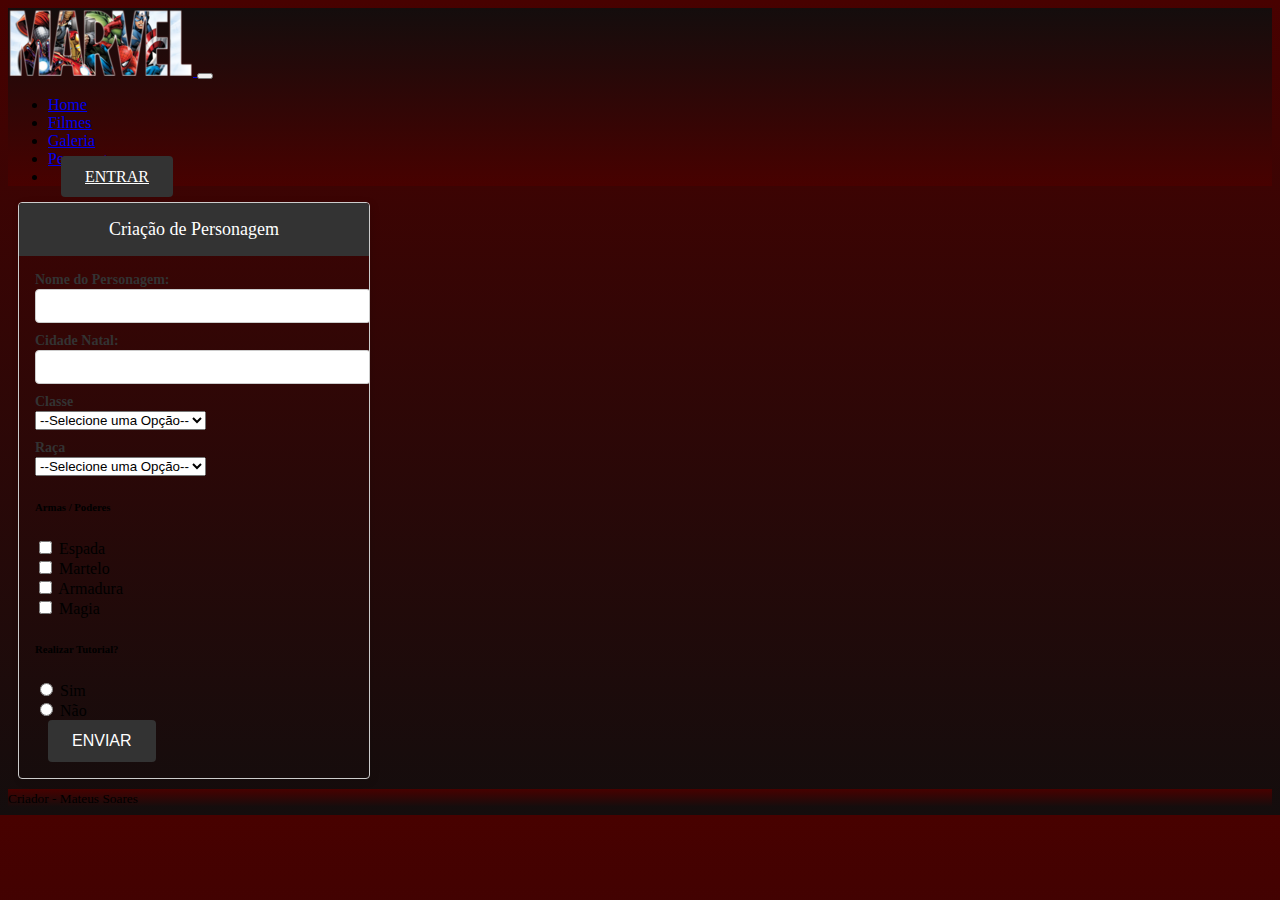
<file: criacao_personagem.html>
<!doctype html>
<html lang="pt-BR">
  <head>
    <!-- Required meta tags -->
    <meta charset="utf-8">
    <meta name="description" content="Uma wiki dos filmes da marvel">
    <meta name="keywords" content="HTML, CSS, JavaScript, Bootstrap, Marvel">
    <meta name="author" content="Mateus Soares">
    <meta name="viewport" content="width=device-width, initial-scale=1, shrink-to-fit=no">

    <!-- Bootstrap CSS -->
    <link rel="stylesheet" href="https://cdn.jsdelivr.net/npm/bootstrap@4.1.3/dist/css/bootstrap.min.css" integrity="sha384-MCw98/SFnGE8fJT3GXwEOngsV7Zt27NXFoaoApmYm81iuXoPkFOJwJ8ERdknLPMO" crossorigin="anonymous">
    <link rel="icon" href="./img/icon.png" type="image/png">

    <!-- Estilo Customizado -->
    <!--<link rel="stylesheet" type="text/css" href="../css/estilo.css">-->
    <link rel="stylesheet" href="./css/form.css">
    <link rel="stylesheet" href="./css/personagem.css">

    <!--Script Customizado-->

    <title>Criar um Personagem - WikiMavel</title>
  </head>
  <body class="colorMarvelInverted">
    <header> <!-- Início Navbar-->
        <nav class="navbar navbar-expand-sm navbar-light colorMarvel">
            <div class="container">
                <a href="./index.html" class="navbar-brand">
                    <img src="img/logo_marvel_resized.png" alt="logo" class="">
                </a>
                <button class="navbar-toggler" data-toggle="collapse" data-target="#nav-principal">
                    <i class="fas fa-bars" style="color:#fff; font-size:28px;"></i>
                </button>
                <div class="collapse navbar-collapse" id="nav-principal">
                    <ul class="navbar-nav ml-auto">
                        <li class="nav-item">
                            <a href="index.html" class="nav-link text-light">Home</a>
                        </li>
                        <li class="nav-item">
                            <a href="#" class="nav-link text-light">Filmes</a>
                        </li>
                        <li class="nav-item">
                            <a href="#" class="nav-link text-light">Galeria</a>
                        </li>
                        <li class="nav-item">
                            <a href="./criacao_personagem.html" class="nav-link active text-light font-weight-bold">Personagens</a>
                        </li>
                        <li class="nav-item">
                            <a href="index.html" class="btn btn-outline-light ml-4">Entrar</a>
                        </li>
                    </ul>
                </div>
            </div>
        </nav>
    </header> <!-- Fim Navbar -->

    <section id="form-body">
        <div class="container-fluid">
            <div class="row">
                <div class="col-12 d-flex justify-content-center">
                    <div class="card">
                        <div class="card-header">
                          <div class="text-header">Criação de Personagem</div>
                        </div>
                        <div class="card-body">
                          <form action="#">
                                <div class="form-group">
                                    <label for="nome">Nome do Personagem:</label>
                                    <input class="form-text" name="nome" id="nome" type="text">
                                    <p style="display: none; color: red;" id="verify_name">Campo Obrigatório</p>
                                </div>
                                <div class="form-group">
                                    <label for="cidade">Cidade Natal:</label>
                                    <input class="form-text" name="cidade" id="cidade" type="text">
                                    <p style="display: none; color: red;" id="verify_city">Campo Obrigatório</p>
                                </div>
                                <div class="form-group">
                                    <label for="classe">Classe</label>
                                    <select class="form-control" name="classe" id="classe">
                                        <option>--Selecione uma Opção--</option>
                                        <option>Guerreiro</option>
                                        <option>Arqueiro</option>
                                        <option>Mago</option>
                                    </select>
                                </div>
                                <div class="form-group">
                                    <label for="classe">Raça</label>
                                    <select class="form-control" name="raca" id="raca">
                                        <option>--Selecione uma Opção--</option>
                                        <option>Humano</option>
                                        <option>Deus</option>
                                        <option>Planeta</option>
                                    </select>
                                </div>
                                
                                <div class="row">
                                    <div class="col-12 border rounded border-dark bg-dark text-center mb-2">
                                        <h6 class="text-white">Armas / Poderes</h6>
                                    </div>
                                </div>

                                <div class="form-check my-1">
                                    <input class="form-check-input" type="checkbox" id="espada">
                                    <label class="form-check-label" for="espada">
                                    Espada
                                    </label>
                                </div>
                                <div class="form-check my-1">
                                    <input class="form-check-input" type="checkbox" id="martelo">
                                    <label class="form-check-label" for="martelo">
                                    Martelo
                                    </label>
                                </div>
                                <div class="form-check my-1">
                                    <input class="form-check-input" type="checkbox" id="armadura">
                                    <label class="form-check-label" for="armadura">
                                    Armadura
                                    </label>
                                </div>
                                <div class="form-check my-1">
                                    <input class="form-check-input" type="checkbox" name="magia" id="magia">
                                    <label class="form-check-label" for="magia">
                                    Magia
                                    </label>
                                </div>

                                <div class="row">
                                    <div class="col-12 border rounded border-dark bg-dark text-center mb-2">
                                        <h6 class="text-white">Realizar Tutorial?</h6>
                                    </div>
                                </div>

                                <div class="form-check">
                                    <input class="form-check-input" type="radio" name="tutorial" id="optsim" value="sim">
                                    <label class="form-check-label" for="exampleRadios1">
                                      Sim
                                    </label>
                                  </div>
                                  <div class="form-check mb-4">
                                    <input class="form-check-input" type="radio" name="tutorial" id="optnao" value="nao">
                                    <label class="form-check-label" for="exampleRadios2">
                                      Não
                                    </label>
                                  </div>
                                <div class="col-12 text-center">
                                        <input type="submit" class="btn" value="Enviar">
                                </div>
                            </form>
                        </div>
                      </div>
                </div>
            </div>
        </div>
    </section>

    <footer id="sticky-footer" class="flex-shrink-0 py-4 bg-dark text-white-50 colorMarvelInverted">
        <div class="container text-center">
          <small>Criador - Mateus Soares</small>
        </div>
    </footer>

    <!--Script Validação Formulário-->
    <script src="./js/form.js"></script>

  </body>
</file>
<file: css/estilo.css>
p{
  color: white;
  font-size: 1em;
}

a{
  text-decoration: none;
}

button a {
  text-decoration: none;
  color: black;
}

button a:hover {
  text-decoration: none;
  color: #fff;
}

#home {
    background: url(/img/background-marvel.jpg) no-repeat;
    color: white;
}

#movie1 {
  background: url(/img/ironman/banner.jpg) no-repeat;
  background-size: cover;
  width: 100%;
  height: 500px;
}

#bg-filmes {
  background: linear-gradient(#140d0d, #480100);
}

.caixa {
    padding: 60px 0px;
    background: linear-gradient(#140d0d, #480100 );
}

.colorMarvel {
    background: linear-gradient(#140d0d, #480100);
}

.colorMarvelInverted {
  background: rgb(20,13,13);
  background: linear-gradient(0deg, rgba(20,13,13,1) 0%, rgba(72,1,0,1) 100%);
}

footer p a {
    margin: 5px 15px;
    
}


.justo{
    text-justify: auto;
    text-align: justify;
}

.descricao {
  width: 50%;
  padding-top: 100px;
  padding-left: 40px;
  
}

.descricao h1,h5 {
  text-align: justify;
}

.genero {
  padding-left: 40px;
}

.avaliacao {
  padding-top: 5px;
  padding-left: 40px;
}


/******************
    FLIP CARDS
*******************/

.flip-card {
    background-color: transparent;
    width: 380px;
    height: 508px;
    perspective: 1000px;
    font-family: sans-serif;
  }
  
  .title {
    font-size: 1.5em;
    font-weight: 900;
    text-align: center;
    margin: 0;
  }
  
  .flip-card-inner {
    position: relative;
    width: 100%;
    height: 100%;
    text-align: center;
    transition: transform 0.8s;
    transform-style: preserve-3d;
  }
  
  .flip-card:hover .flip-card-inner {
    transform: rotateY(180deg);
  }
  
  .flip-card-front, .flip-card-back {
    box-shadow: 0 8px 14px 0 rgba(0,0,0,0.2);
    position: absolute;
    display: flex;
    flex-direction: column;
    justify-content: center;
    width: 100%;
    height: 100%;
    -webkit-backface-visibility: hidden;
    backface-visibility: hidden;
    border: 1px solid rgb(246, 25, 13);
    border-radius: 1rem;
  }
  
  .flip-card-front {
    color: rgb(251, 251, 251);
    font-size: 1.5em;
    -webkit-text-stroke-width: 1px;
    -webkit-text-stroke-color: #000000;
  }
  
  .flip-card-back {
    background: linear-gradient(120deg, rgb(246, 25, 13) 30%, coral 88%,
       bisque 40%, rgb(255, 185, 160) 78%);
    color: white;
    transform: rotateY(180deg);
  }

  .flip-card-bg1 {
    background: url(/img/ironman/Iron_Man_poster.jpg);
    background-repeat: no-repeat;
    background-size: cover;
    /* Aplicar filtro blur no background posteriormente
    -webkit-filter: blur(5px);
    -moz-filter: blur(5px);
    -o-filter: blur(5px);
    -ms-filter: blur(5px);
    filter: blur(5px);*/
  }

  .flip-card-bg2 {
    background: url(/img/cptamerica/cptamerica.png);
    background-repeat: no-repeat;
    background-size: cover;
  }

  .flip-card-bg3 {
    background: url(/img/avengers/vingadores.jpg);
    background-repeat: no-repeat;
    background-size: cover;
  }

  .flip-card-bg4 {
    background: url(/img/spiderman/poster.jpeg);
    background-repeat: no-repeat;
    background-size: cover;
    background-position: center;
  }

  .flip-card-bg5 {
    background: url(/img/avengers/vingadores.jpg);
    background-repeat: no-repeat;
    background-size: cover;
  }

  .flip-card-bg6 {
    background: url(/img/avengers/vingadores.jpg);
    background-repeat: no-repeat;
    background-size: cover;
  }



  .fa-star {
    font-size: 2em;
    margin-right: 10px;
  }

  button {
    padding: 15px 25px;
    border: unset;
    border-radius: 15px;
    color: #212121;
    z-index: 1;
    background: #e8e8e8;
    position: relative;
    font-weight: 1000;
    font-size: 17px;
    -webkit-box-shadow: 4px 8px 19px -3px rgba(0,0,0,0.27);
    box-shadow: 4px 8px 19px -3px rgba(0,0,0,0.27);
    transition: all 250ms;
    overflow: hidden;
   }
   
   button::before {
    content: "";
    position: absolute;
    top: 0;
    left: 0;
    height: 100%;
    width: 0;
    border-radius: 15px;
    background-color: #212121;
    z-index: -1;
    -webkit-box-shadow: 4px 8px 19px -3px rgba(0,0,0,0.27);
    box-shadow: 4px 8px 19px -3px rgba(0,0,0,0.27);
    transition: all 250ms
   }
   
   button:hover {
    color: #e8e8e8;
   }
   
   button:hover::before {
    width: 100%;
   }


   /*********************************************
              CARD ATORES E ATRIZES
  **********************************************/

   .card {
    width: 190px;
    height: 274px;
    background: white;
    padding: .4em;
    border-radius: 6px;
    margin-right: 10px;
  }
  
  .actor-bg1 {
    background: url(../img/ironman/actor/robert.png) no-repeat;
    background-size: cover;
    width: 100%;
    height: 60%;
    border-radius: 6px 6px 0 0;
  }

  .actor-bg2 {
    background: url(../img/ironman/actor/gwyneth.png) no-repeat;
    background-size: cover;
    width: 100%;
    height: 60%;
    border-radius: 6px 6px 0 0;
  }

  .actor-bg3 {
    background: url(../img/ironman/actor/terrence.png) no-repeat;
    background-size: cover;
    width: 100%;
    height: 60%;
    border-radius: 6px 6px 0 0;
  }

  .actor-bg4 {
    background: url(../img/ironman/actor/stanlee.png) no-repeat;
    background-size: cover;
    width: 100%;
    height: 60%;
    border-radius: 6px 6px 0 0;
  }

  .actor-bg5 {
    background: url(../img/ironman/actor/clark.png) no-repeat;
    background-size: cover;
    width: 100%;
    height: 60%;
    border-radius: 6px 6px 0 0;
  }
  
  .card-image:hover {
    -webkit-transform: scale(0.98);
        -ms-transform: scale(0.98);
            transform: scale(0.98);
  }
  
  .character {
    text-transform: uppercase;
    font-size: 0.9em;
    font-weight: 600;
    text-align: center;
    color: rgb(63, 121, 230);
    padding: 10px 7px 0;
  }
  
  .character:hover {
    cursor: pointer;
  }
  
  .actor-name {
    font-size: 1.2em;
    text-align: center;
    font-weight: 600;
    padding-top: 15px;
    color: rgb(88, 87, 87);
  }
  
  .actor-name:hover {
    cursor: pointer;
  }

  .row > .column {
    padding: 0 8px;
  }
  
  .row:after {
    content: "";
    display: table;
    clear: both;
  }

  /*********************************************
              GALERIA DE IMAGENS
  **********************************************/
  
  .column {
    float: left;
    width: 25%;
  }
  
  .modal {
    display: none;
    position: fixed;
    z-index: 1;
    padding-top: 100px;
    left: 0;
    top: 0;
    width: 100%;
    height: 100%;
    overflow: auto;
    background-color: black;
  }
  
  .modal-content {
    position: relative;
    background-color: #fefefe;
    margin: auto;
    padding: 0;
    width: 90%;
    max-width: 1200px;
  }
  
  .close {
    color: white;
    position: absolute;
    top: 10px;
    right: 25px;
    font-size: 35px;
    font-weight: bold;
  }
  
  .close:hover,
  .close:focus {
    color: #999;
    text-decoration: none;
    cursor: pointer;
  }
  
  .mySlides {
    display: none;
  }
  
  .prev,
  .next {
    cursor: pointer;
    position: absolute;
    top: 50%;
    width: auto;
    padding: 16px;
    margin-top: -50px;
    color: white;
    font-weight: bold;
    font-size: 20px;
    transition: 0.6s ease;
    border-radius: 0 3px 3px 0;
    user-select: none;
    -webkit-user-select: none;
  }
  
  .next {
    right: 0;
    border-radius: 3px 0 0 3px;
  }
  
  .prev:hover,
  .next:hover {
    background-color: rgba(0, 0, 0, 0.8);
  }
  
  .numbertext {
    color: #f2f2f2;
    font-size: 12px;
    padding: 8px 12px;
    position: absolute;
    top: 0;
  }
  
  .caption-container {
    text-align: center;
    background-color: black;
    padding: 2px 16px;
    color: white;
  }
  
  img.demo {
    opacity: 0.6;
  }
  
  .active,
  .demo:hover {
    opacity: 1;
  }
  
  img.hover-shadow {
    transition: 0.3s;
  }
  
  .hover-shadow:hover {
    box-shadow: 0 4px 8px 0 rgba(0, 0, 0, 0.2), 0 6px 20px 0 rgba(0, 0, 0, 0.19);
  }


/*=========================
        Media Queries 
 =========================*/

 @media screen and (max-width: 600px) {

  #movie1 {
    background: url(/img/ironman/banner.jpg) no-repeat;
    background-size: cover;
    width: 100%;
    height: auto;
  }

  .descricao{
    width: 100%;
    padding-top: 0;
    padding-left: 0px;
  }

  .descricao h1 {
    text-transform: uppercase;
    padding-top: 45px;
  }

  .descricao h5 {
    color: #871414;
  }


  .flip-card {
    margin-bottom: 15px;
  }
  
  .title {
    font-size: 1.5em;
    font-weight: 900;
    text-align: center;
    margin: 0;
  }
  
  .flip-card-inner {
    position: relative;
    width: 100%;
    height: 100%;
    text-align: center;
    transition: transform 0.8s;
    transform-style: preserve-3d;
  }
  
  .flip-card:hover .flip-card-inner {
    transform: rotateY(180deg);
  }
  
  .flip-card-front, .flip-card-back {
    box-shadow: 0 8px 14px 0 rgba(0,0,0,0.2);
    position: absolute;
    display: flex;
    flex-direction: column;
    justify-content: center;
    width: 100%;
    height: 100%;
    -webkit-backface-visibility: hidden;
    backface-visibility: hidden;
    border: 1px solid rgb(246, 25, 13);
    border-radius: 1rem;
  }


}
</file>
<file: css/form.css>
.card {
    width: 350px;
    border: 1px solid #ccc;
    border-radius: 4px;
    -webkit-box-shadow: 2px 2px 8px rgba(0,0,0,0.1);
            box-shadow: 2px 2px 8px rgba(0,0,0,0.1);
    overflow: hidden;
    margin: 10px;
  }
  
  .card-header {
    background-color: #333;
    padding: 16px;
    text-align: center;
  }
  
  .card-header .text-header {
    margin: 0;
    font-size: 18px;
    color: rgb(255, 255, 255);
  }
  
  .card-body {
    padding: 16px;
  }
  
  .form-group {
    margin-bottom: 10px;
  }
  
  .form-group label {
    display: block;
    font-size: 14px;
    color: #333;
    font-weight: bold;
    margin-bottom: 1px;
  }
  
  .form-group input[type="text"],
  .form-group input[type="email"],
  .form-group input[type="password"]
  .form-group select {
    width: 100%;
    padding: 8px;
    font-size: 14px;
    border: 1px solid #ccc;
    border-radius: 4px;
  }
  
  .btn {
    padding: 12px 24px;
    margin-left: 13px;
    font-size: 16px;
    border: none;
    border-radius: 4px;
    background-color: #333;
    color: #fff;
    text-transform: uppercase;
    -webkit-transition: background-color 0.2s ease-in-out;
    transition: background-color 0.2s ease-in-out;
    cursor: pointer
  }
  
  .btn:hover {
    background-color: #ccc;
    color: #333;
  }
</file>
<file: css/personagem.css>
.colorMarvel {
    background: linear-gradient(#140d0d, #480100);
}

.colorMarvelInverted {
    background: rgb(20,13,13);
    background: linear-gradient(0deg, rgba(20,13,13,1) 0%, rgba(72,1,0,1) 100%);
  }
</file>
